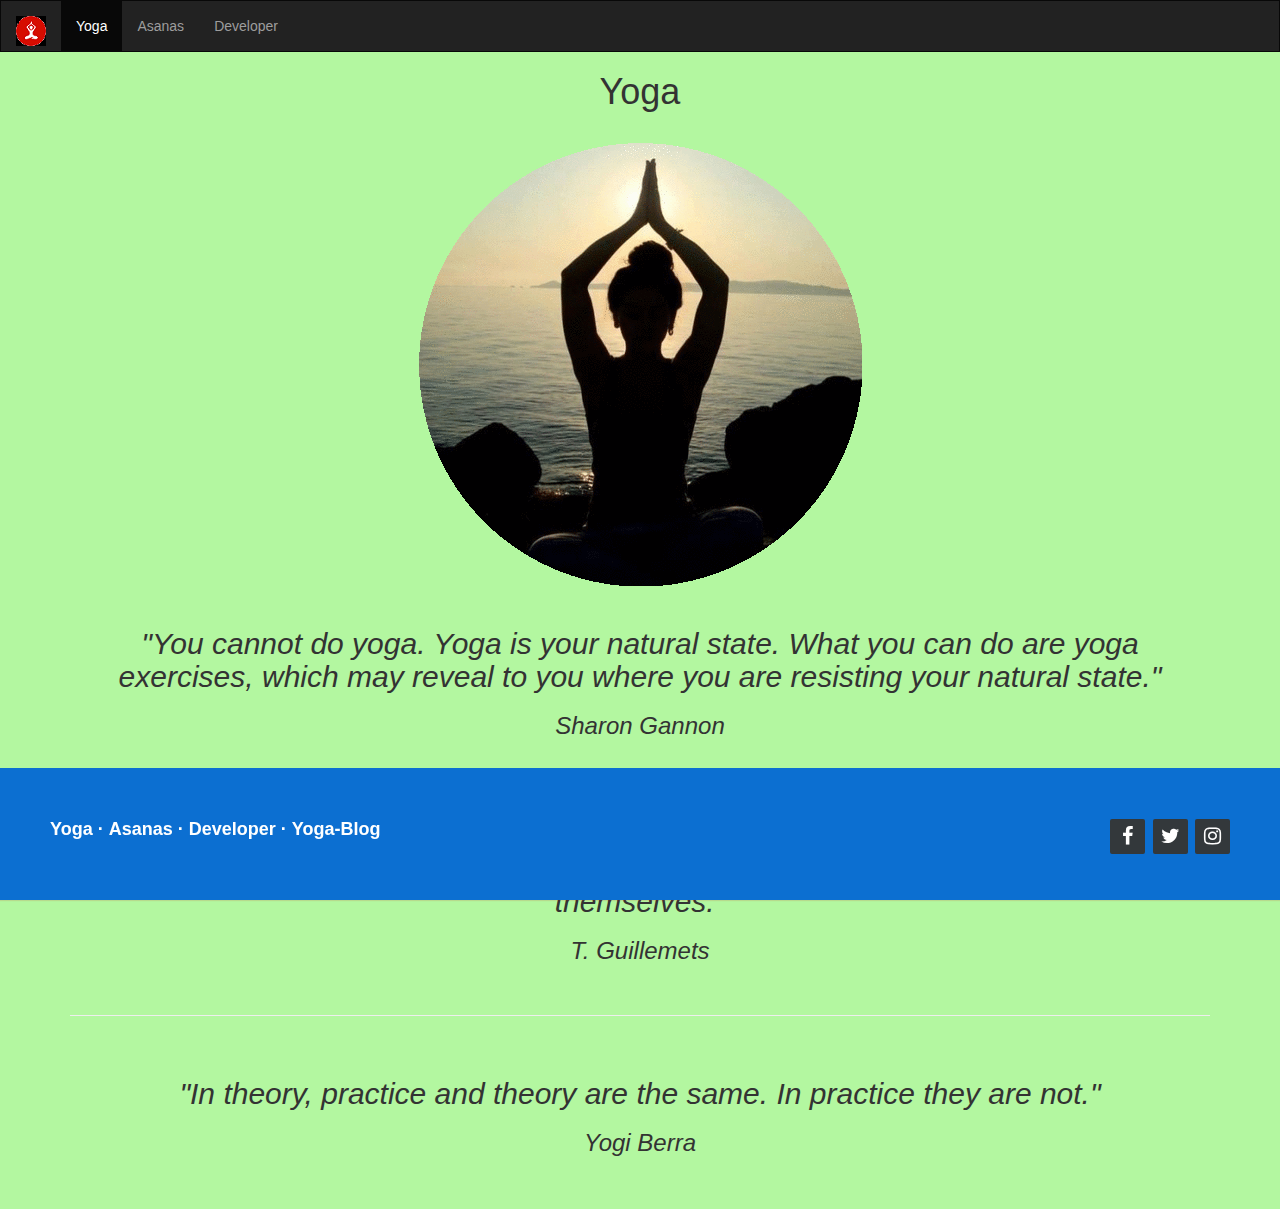
<file: index.html>
<!DOCTYPE html>
<html lang="en">
<head>
  <title>Yoga-info</title>
  <meta charset="utf-8">
  <meta http-equiv="X-UA-Compatible" content="IE=edge">
  <meta name="keywords" content="footer, links, icons" />
  <meta name="viewport" content="width=device-width, initial-scale=1">
  <link rel="stylesheet" href="https://maxcdn.bootstrapcdn.com/bootstrap/3.3.7/css/bootstrap.min.css">
  <link rel="stylesheet" href="http://maxcdn.bootstrapcdn.com/font-awesome/4.2.0/css/font-awesome.min.css">
  <link rel="stylesheet" href="demo.css">
  <link rel="stylesheet" href="footer-distributed.css">
  <script src="https://ajax.googleapis.com/ajax/libs/jquery/3.1.1/jquery.min.js"></script>
  <script src="https://maxcdn.bootstrapcdn.com/bootstrap/3.3.7/js/bootstrap.min.js"></script>
  <style>
    
    .navbar {
      margin-bottom: 0;
      border-radius: 0;
    }
    
     
    .row.content {height: 450px}
    
    
     
    footer {
      background-color: #555;
      color: white;
      padding: 15px;
    }
    
    
    @media screen and (max-width: 767px) {
      .row.content {height:auto;} 
    }
  </style>
</head>
<body>

  <div class="translate"> 
<div id="google_translate_element"></div><script type="text/javascript">
function googleTranslateElementInit() {
  new google.translate.TranslateElement({pageLanguage: 'en', layout: google.translate.TranslateElement.InlineLayout.HORIZONTAL}, 'google_translate_element');
}
</script><script type="text/javascript" src="//translate.google.com/translate_a/element.js?cb=googleTranslateElementInit"></script>
</div>
<nav class="navbar navbar-inverse">
  <div class="container-fluid">
    <div class="navbar-header">
      <button type="button" class="navbar-toggle" data-toggle="collapse" data-target="#myNavbar">
        <span class="icon-bar"></span>
        <span class="icon-bar"></span>
        <span class="icon-bar"></span>                        
      </button>
      <!-- yoga icon -->
      <a class="navbar-brand" href="index.html"><img src="icon1.png"></a>
    </div>
    <div class="collapse navbar-collapse" id="myNavbar">
      <ul class="nav navbar-nav">
        <li class="active  black"><a href="#">Yoga</a></li>
        <li><a href="Asanas.html">Asanas</a></li>
        <li><a href="About.html">Developer</a></li>
      </ul>
    </div>
  </div>
</nav>
<div class="container text-center">   
      <h1>Yoga</h1>
      <br>
      <img src="yoga.png" class="img-responsive center-block" />
      <br>
      <p><h2><i>"You cannot do yoga. Yoga is your natural state. What you can do are yoga exercises, which may reveal to you where you are resisting your natural state."</i></h2></p>
<h3><i>Sharon Gannon</i></h3>
<br>
<hr>
 
<br>

<p><h2><i>"A photographer gets people to pose for him. A yoga instructor gets people to pose for themselves."</i></h2></p>
<h3><i>T. Guillemets</i></h3>
<br>
<hr>
<br>

<p><h2><i>"In theory, practice and theory are the same. In practice they are not."</i></h2></p>
<h3><i>Yogi Berra</i></h3>
<br>
<br>
</div>

  <footer class="footer-distributed">
      <div class="footer-right">

        <a href="#"><i class="fa fa-facebook"></i></a>
        <a href="#"><i class="fa fa-twitter"></i></a>
        <a href="#"><i class="fa fa-instagram"></i></a>
      </div>

      <div class="footer-left">

        <p class="footer-links">
          <a href="index.html">Yoga</a>
          ·
          <a href="Asanas.html">Asanas</a>
          ·
          <a href="About.html">Developer</a>
          ·
          <a href="#">Yoga-Blog</a>
        </p>
      </div>
  </footer>
</body>
</html>
</file>
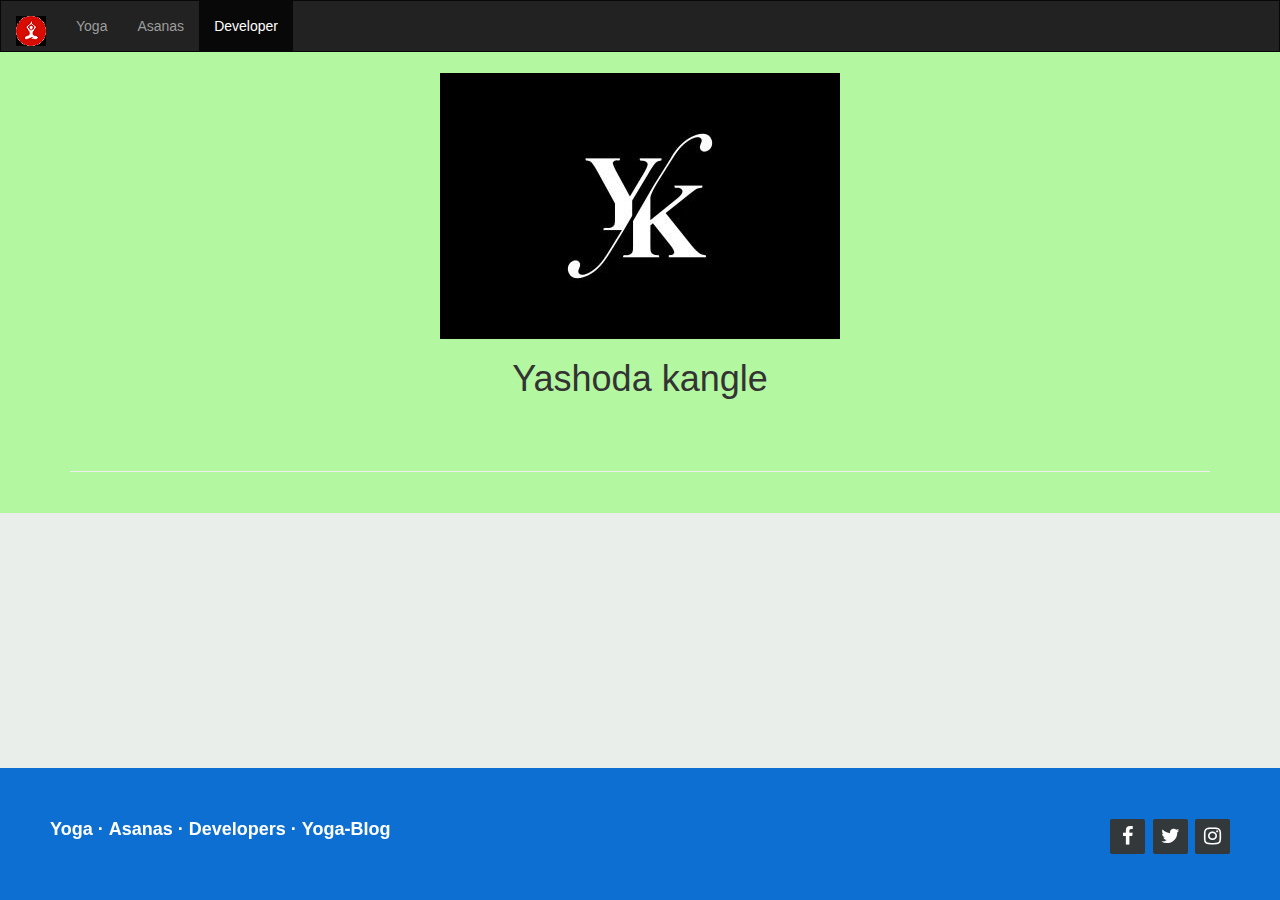
<file: About.html>
<!DOCTYPE html>
<html lang="en">
<head>
  <title>Yoga</title>
  <meta charset="utf-8">
  <meta http-equiv="X-UA-Compatible" content="IE=edge">
  <meta name="keywords" content="footer, links, icons" />
  <meta name="viewport" content="width=device-width, initial-scale=1">
  <link rel="stylesheet" href="https://maxcdn.bootstrapcdn.com/bootstrap/3.3.7/css/bootstrap.min.css">
  <link rel="stylesheet" href="http://maxcdn.bootstrapcdn.com/font-awesome/4.2.0/css/font-awesome.min.css">
  <link rel="stylesheet" href="demo.css">
  <link rel="stylesheet" href="footer-distributed.css">
  <script src="https://ajax.googleapis.com/ajax/libs/jquery/3.1.1/jquery.min.js"></script>
  <script src="https://maxcdn.bootstrapcdn.com/bootstrap/3.3.7/js/bootstrap.min.js"></script>
  <style>
       
    .navbar {
      margin-bottom: 0;
      border-radius: 0;
    }
    
     
    .row.content {height: 450px}
    
    
    
 
    footer {
      background-color: #555;
      color: white;
      padding: 15px;
    }
   
    @media screen and (max-width: 767px) {
      .row.content {height:auto;} 
    }
  </style>
</head>
<body>
  <div class="translate"> 
    <div id="google_translate_element"></div><script type="text/javascript">
    function googleTranslateElementInit() {
      new google.translate.TranslateElement({pageLanguage: 'en', layout: google.translate.TranslateElement.InlineLayout.HORIZONTAL}, 'google_translate_element');
    }
    </script><script type="text/javascript" src="//translate.google.com/translate_a/element.js?cb=googleTranslateElementInit"></script>
    </div>
  <nav class="navbar navbar-inverse">
  <div class="container-fluid">
    <div class="navbar-header">
      <button type="button" class="navbar-toggle" data-toggle="collapse" data-target="#myNavbar">
        <span class="icon-bar"></span>
        <span class="icon-bar"></span>
        <span class="icon-bar"></span>                        
      </button>
      <a class="navbar-brand" href="index.html"><img src="icon1.png"></a>
    </div>
    <div class="collapse navbar-collapse" id="myNavbar">
      <ul class="nav navbar-nav">
        <li><a href="index.html">Yoga</a></li>
        <li><a href="Asanas.html">Asanas</a></li>
        <li  class="active"><a href="#">Developer</a></li>
      </ul>
    </div>
  </div>
</nav>
<div class="container text-center "> 
  <br>  
      <img src="y.jpg" alt="">
      <br>
      <h1>Yashoda kangle</h1>
      <br>

      

      
<br>
<hr>
 

<br>
      
</div>
  <footer class="footer-distributed">

      <div class="footer-right">

        <a href="#"><i class="fa fa-facebook"></i></a>
        <a href="#"><i class="fa fa-twitter"></i></a>
        <a href="#"><i class="fa fa-instagram"></i></a>
      </div>

      <div class="footer-left">

        <p class="footer-links">
          <a href="index.html">Yoga</a>
          ·
          <a href="Asanas.html">Asanas</a>
          ·
          <a href="About.html">Developers</a>
          ·
          <a href="#">Yoga-Blog</a>
        </p>
      </div>

  </footer>

</body>
</html>
</file>
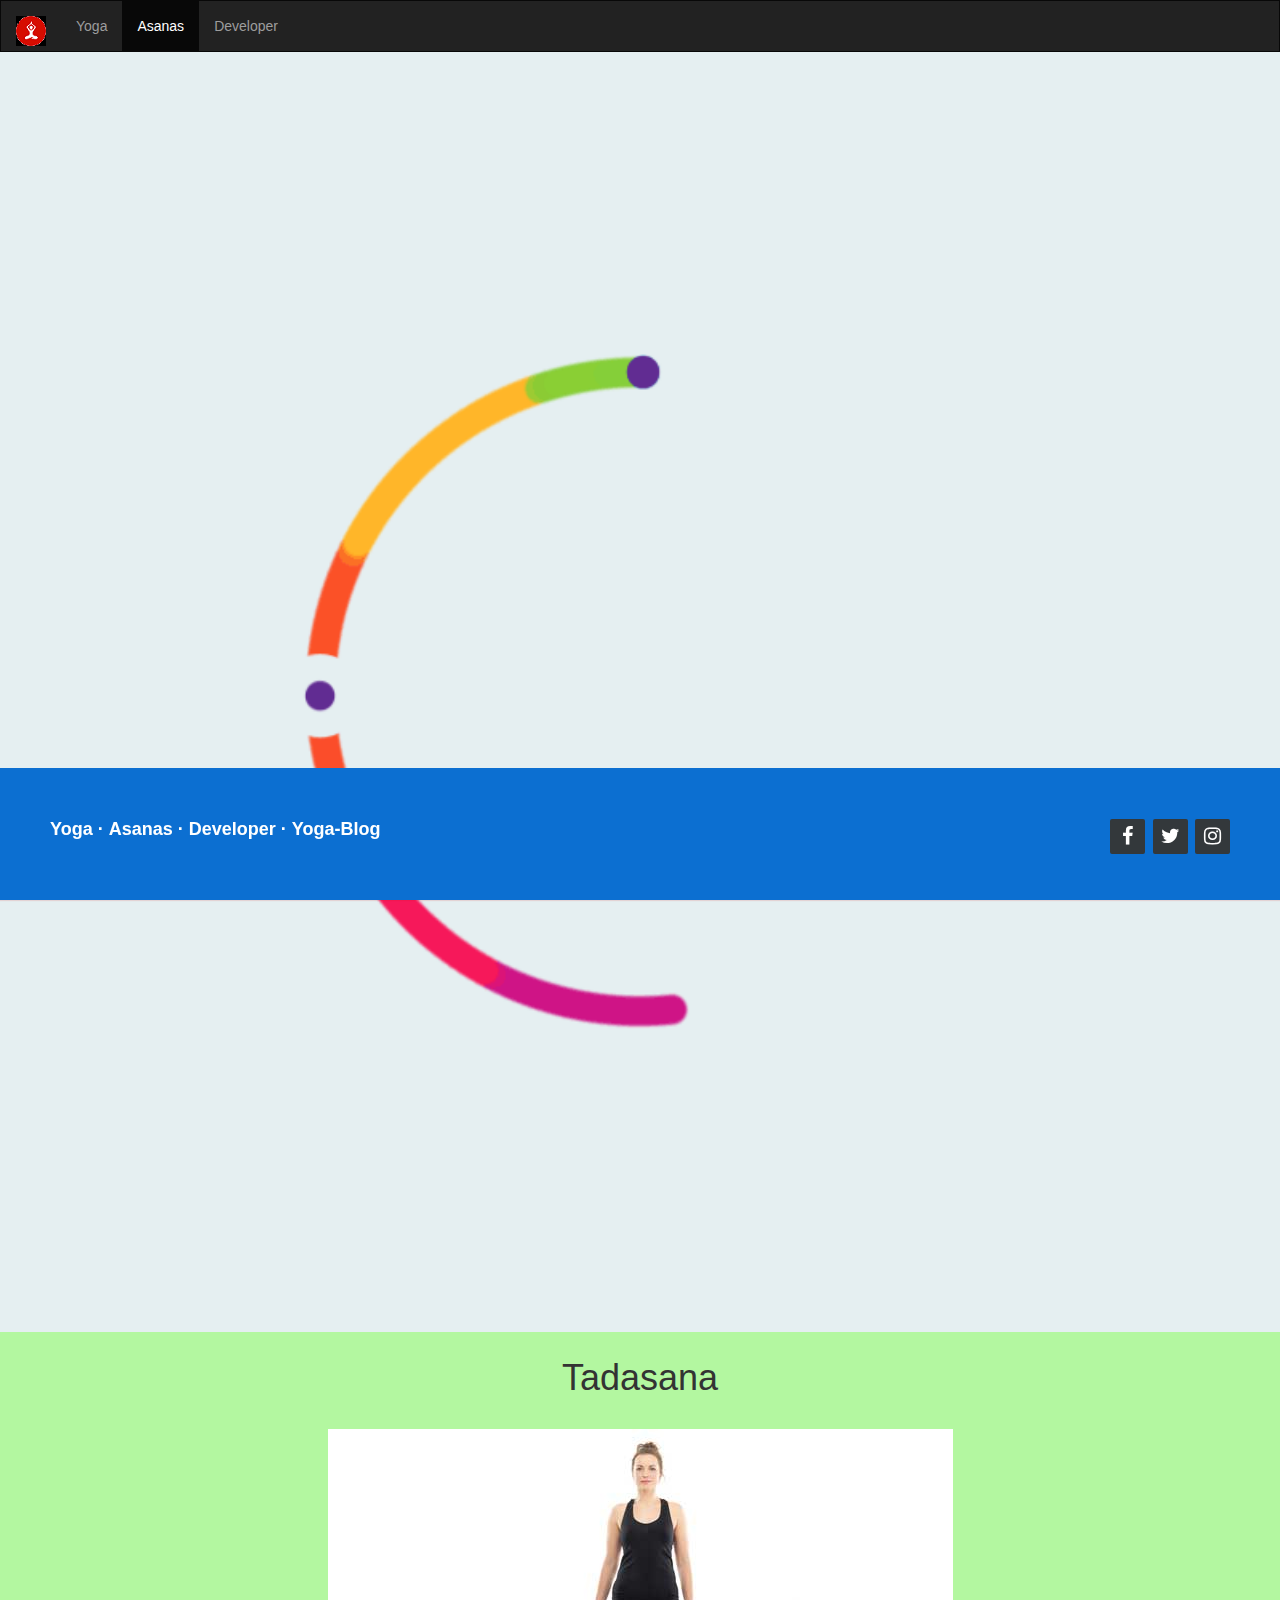
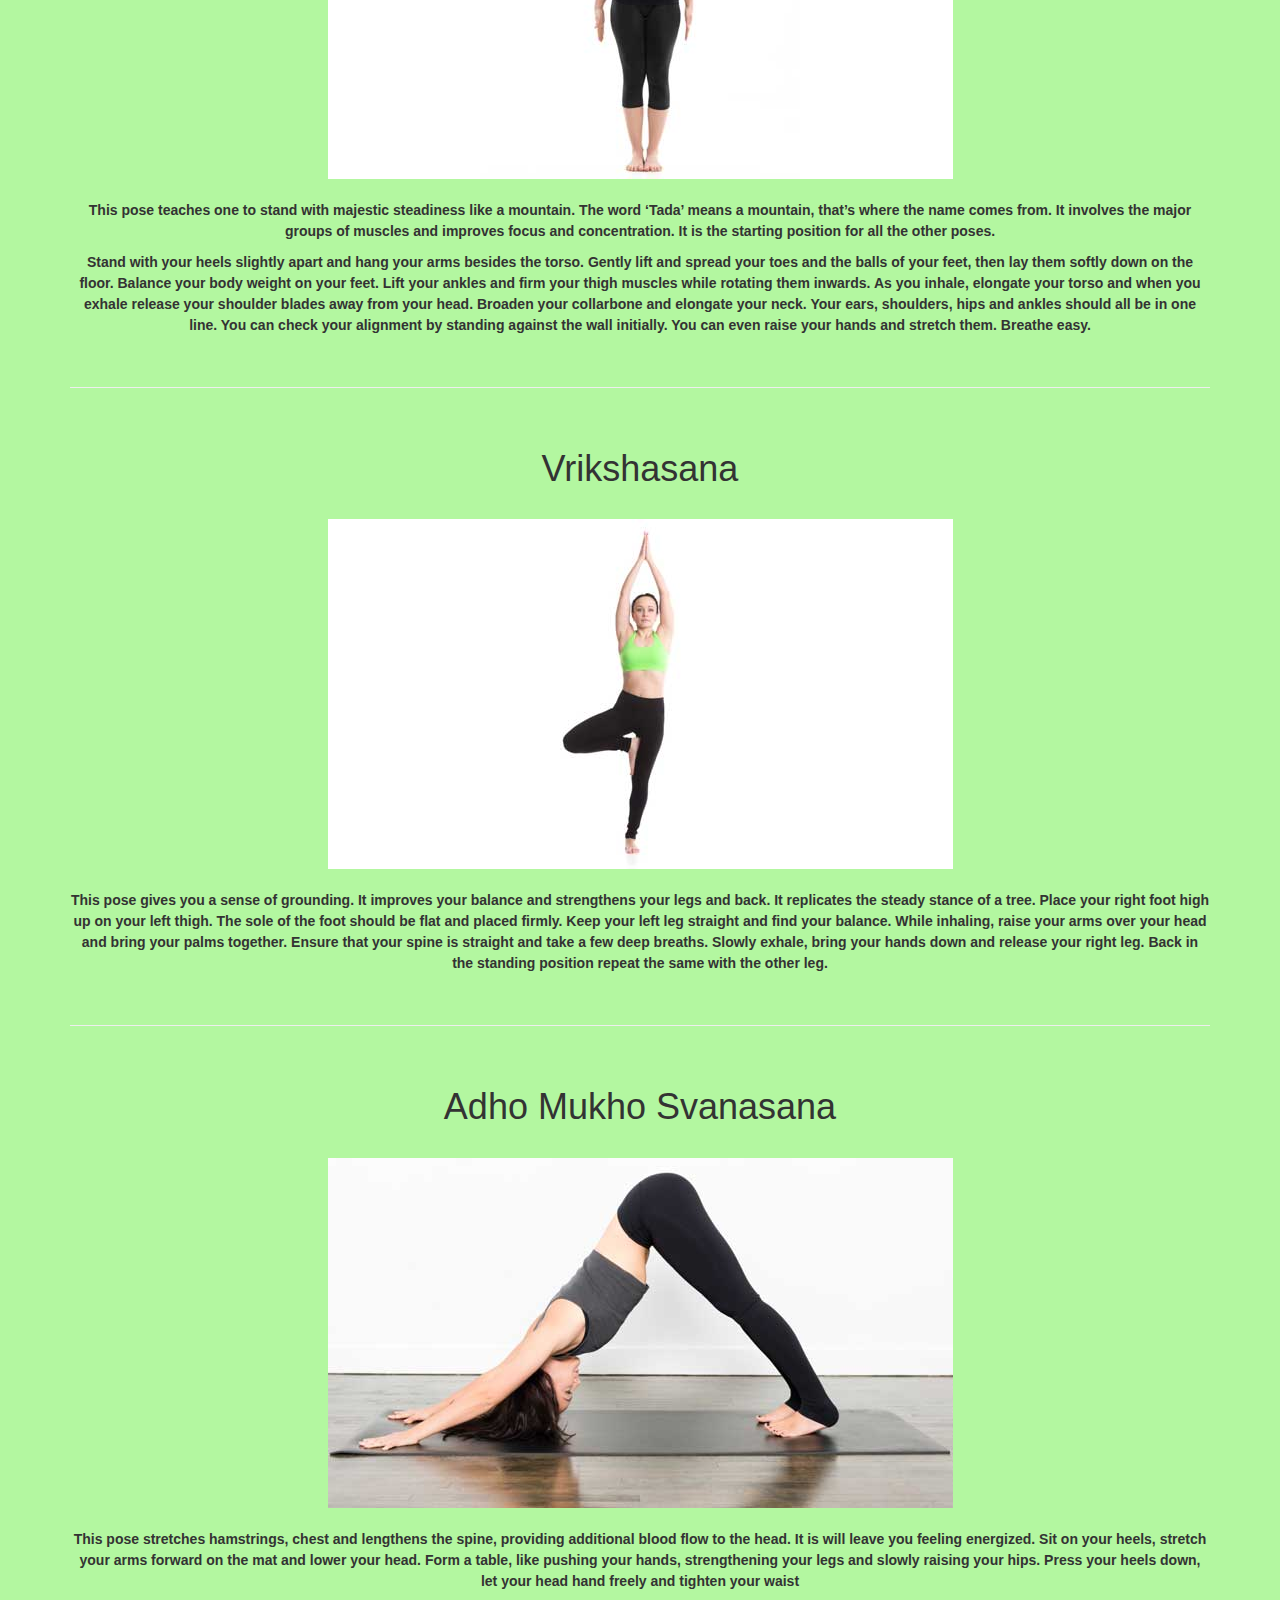
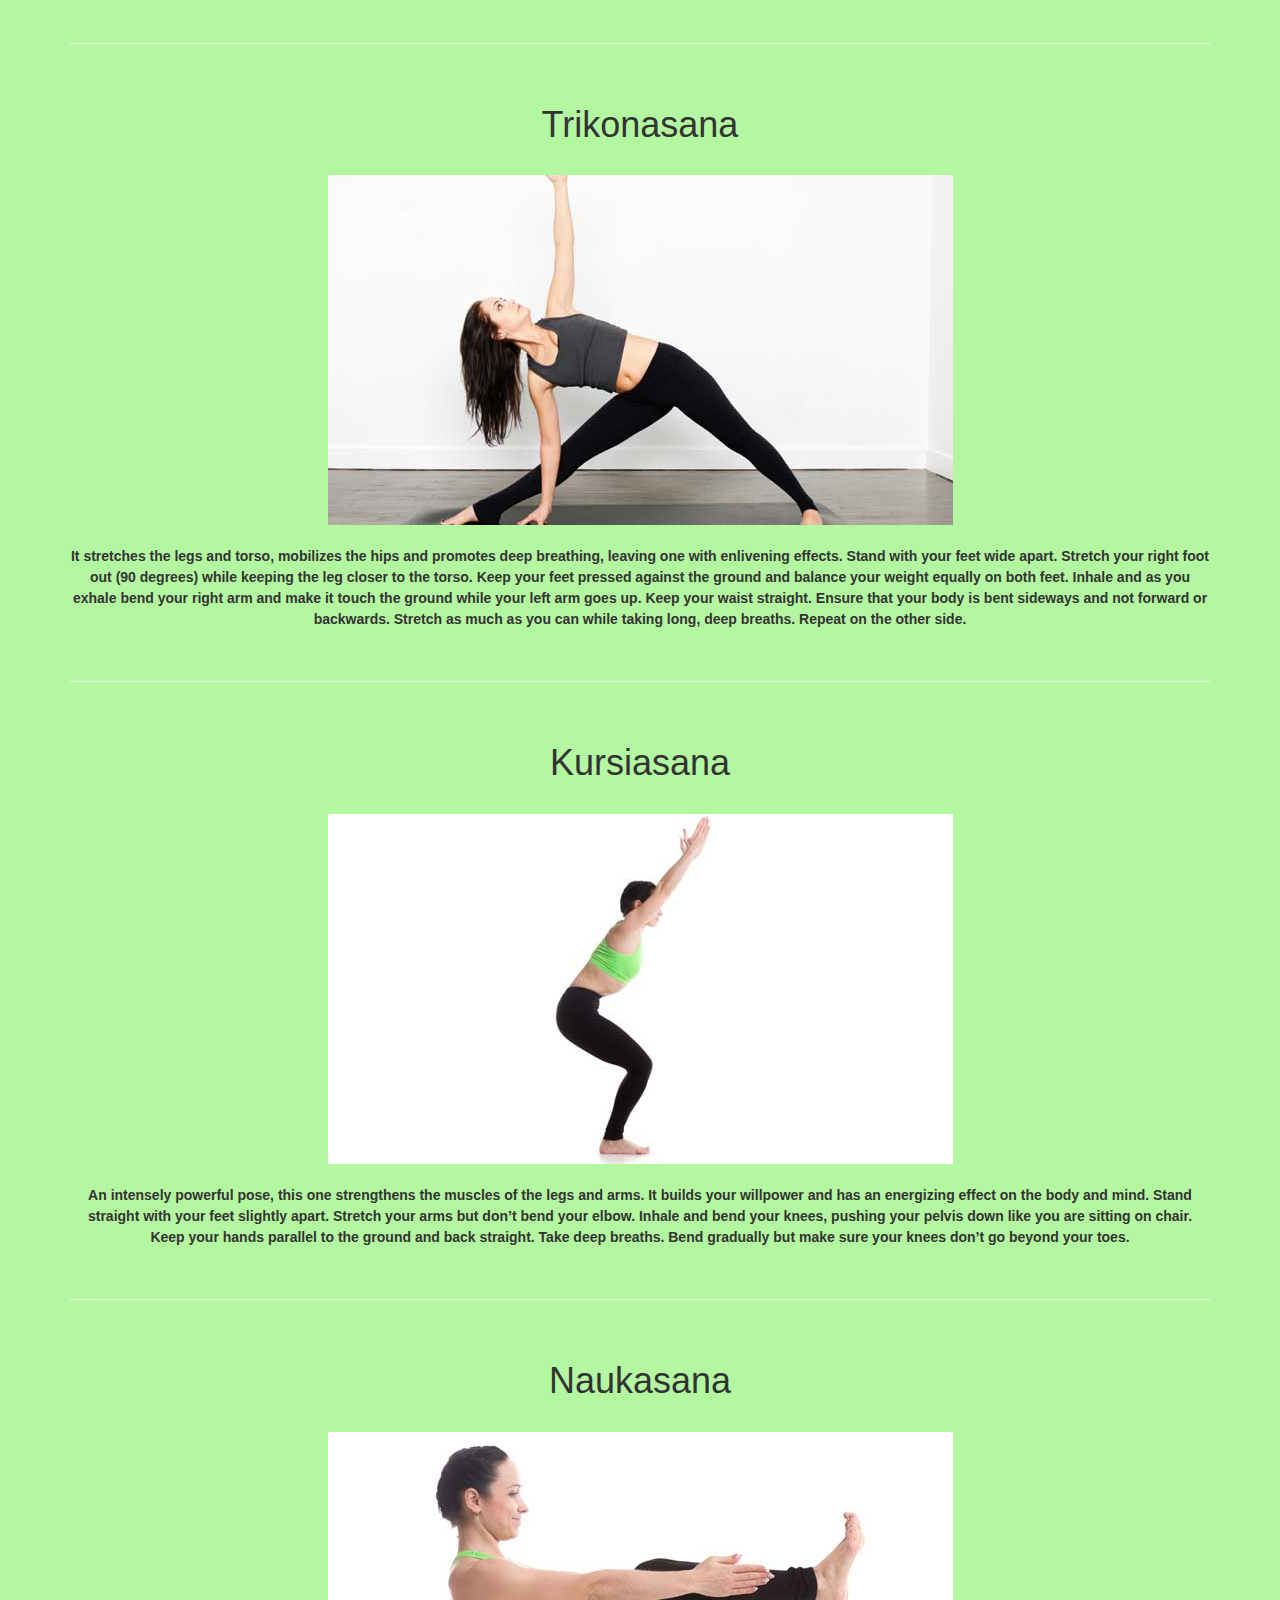
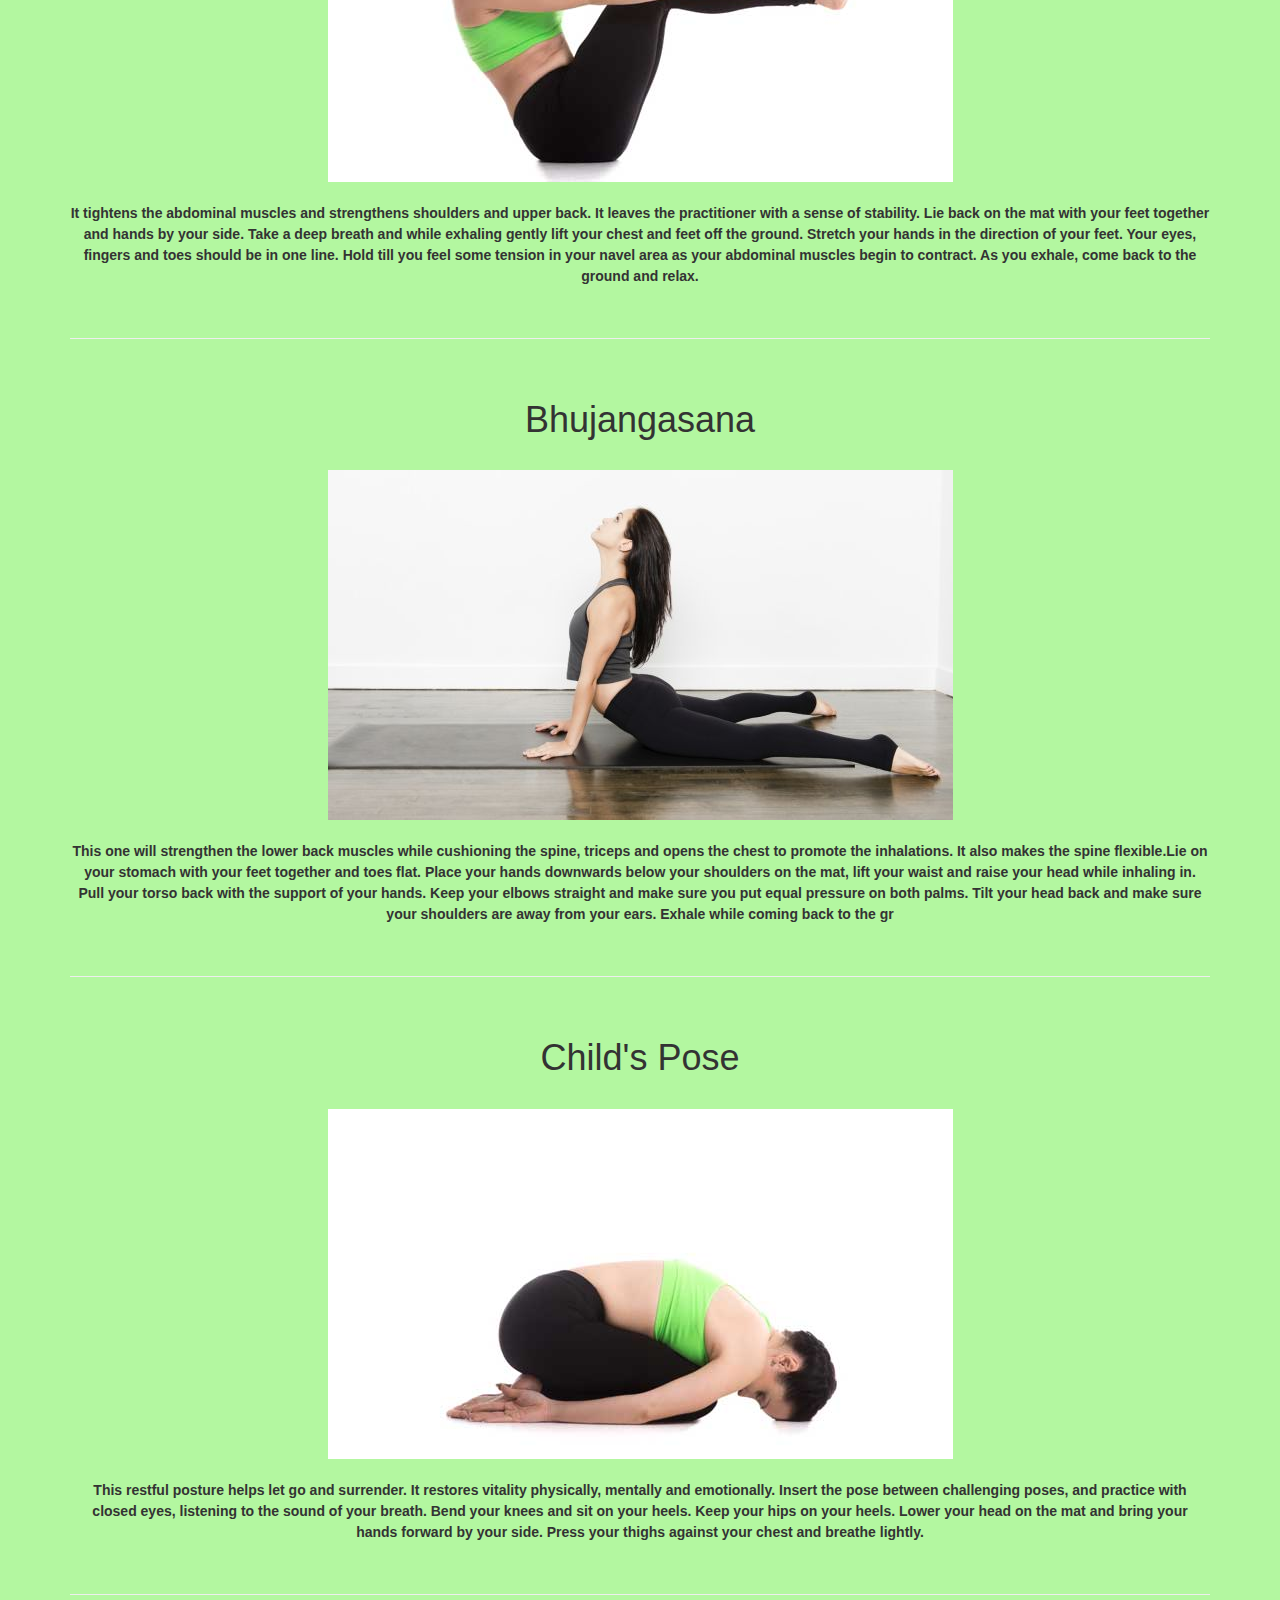
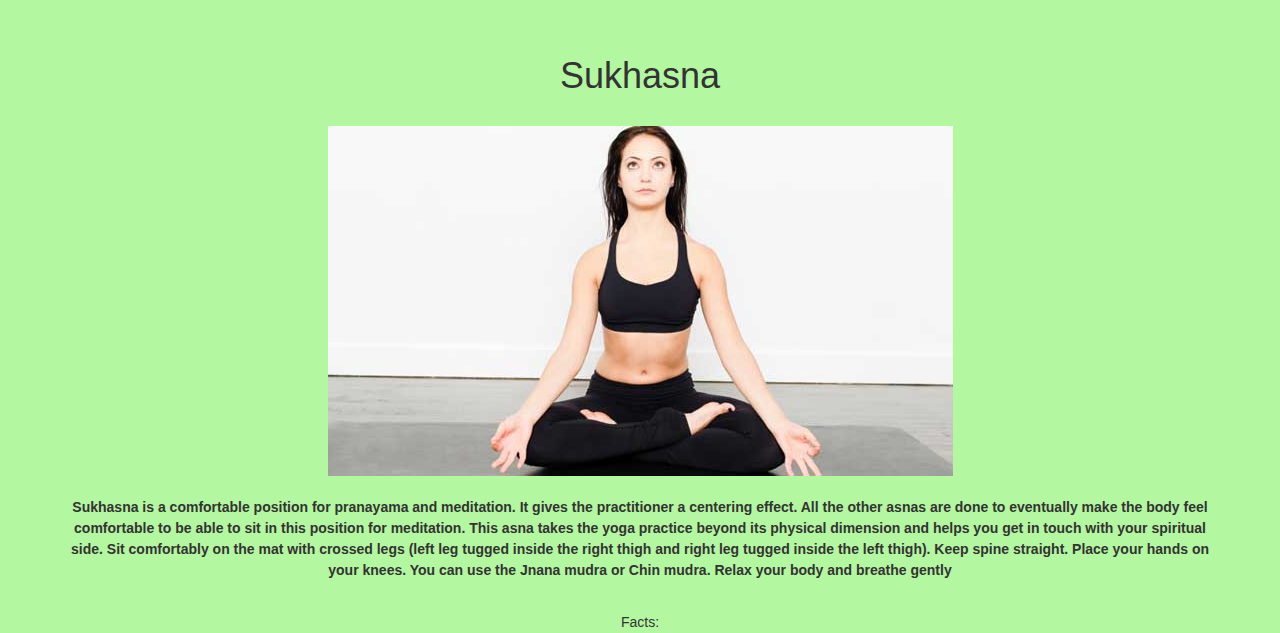
<file: Asanas.html>
<!DOCTYPE html>
<html lang="en">
<head>
  <title>Yoga</title>
  <meta charset="utf-8">
  <meta http-equiv="X-UA-Compatible" content="IE=edge">
  <meta name="keywords" content="footer, links, icons" />
  <meta name="viewport" content="width=device-width, initial-scale=1">
  <link rel="stylesheet" href="https://maxcdn.bootstrapcdn.com/bootstrap/3.3.7/css/bootstrap.min.css">
  <link rel="stylesheet" href="http://maxcdn.bootstrapcdn.com/font-awesome/4.2.0/css/font-awesome.min.css">
  <link rel="stylesheet" href="demo.css">
  <link rel="stylesheet" href="footer-distributed.css">
  <script src="https://ajax.googleapis.com/ajax/libs/jquery/3.1.1/jquery.min.js"></script>
  <script src="https://maxcdn.bootstrapcdn.com/bootstrap/3.3.7/js/bootstrap.min.js"></script>
  <style>
     
    .navbar {
      margin-bottom: 0;
      border-radius: 0;
    }
    
    
    .row.content {height: 450px}
    
    
  
    footer {
      background-color: #555;
      color: white;
      padding: 15px;
    }
    
   
    @media screen and (max-width: 767px) {
      .row.content {height:auto;} 
    }
  </style>
</head>
<body>
  <div class="translate"> 
    <div id="google_translate_element"></div><script type="text/javascript">
    function googleTranslateElementInit() {
      new google.translate.TranslateElement({pageLanguage: 'en', layout: google.translate.TranslateElement.InlineLayout.HORIZONTAL}, 'google_translate_element');
    }
    </script><script type="text/javascript" src="//translate.google.com/translate_a/element.js?cb=googleTranslateElementInit"></script>
    </div>
     
<nav class="navbar navbar-inverse">
  <div class="container-fluid">
    <div class="navbar-header">
      <button type="button" class="navbar-toggle" data-toggle="collapse" data-target="#myNavbar">
        <span class="icon-bar"></span>
        <span class="icon-bar"></span>
        <span class="icon-bar"></span>                        
      </button>
      <a class="navbar-brand" href="index.html"><img src="icon1.png"></a>
    </div>
    <div class="collapse navbar-collapse" id="myNavbar">
      <ul class="nav navbar-nav">
        <li><a href="index.html">Yoga</a></li>
        <li class="active"><a href="#">Asanas</a></li>
        <li><a href="About.html">Developer</a></li>
      </ul>
    </div>
  </div>
</nav>
      <video max-width="640" autoplay loop style="width:100%;height: 20%;" poster="loading.gif" preload="none">
      <source src="benefit.mp4" type="video/mp4">
      </video>
<div class="container text-center">   
      <h1>Tadasana</h1>
      <br>
      <img src="tadasana.jpg" class="img-responsive center-block" class="img-rounded" />
      <br>
      <p><b>This pose teaches one to stand with majestic steadiness like a mountain. The word ‘Tada’ means a mountain, that’s where the name comes from. It involves the major groups of muscles and improves focus and concentration. It is the starting position for all the other poses.</b></p>
      <p><b>Stand with your heels slightly apart and hang your arms besides the torso. Gently lift and spread your toes and the balls of your feet, then lay them softly down on the floor. Balance your body weight on your feet. Lift your ankles and firm your thigh muscles while rotating them inwards. As you inhale, elongate your torso and when you exhale release your shoulder blades away from your head. Broaden your collarbone and elongate your neck. Your ears, shoulders, hips and ankles should all be in one line. You can check your alignment by standing against the wall initially. You can even raise your hands and stretch them. Breathe easy.</b></p>
      <br>
      <hr>
      <br>
      <h1>Vrikshasana</h1>
      <br>
      <img src="vrikshasna.jpg" class="img-responsive center-block" class="img-rounded" />
      <br>
      <p><b>This pose gives you a sense of grounding. It improves your balance and strengthens your legs and back. It replicates the steady stance of a tree. Place your right foot high up on your left thigh. The sole of the foot should be flat and placed firmly. Keep your left leg straight and find your balance. While inhaling, raise your arms over your head and bring your palms together. Ensure that your spine is straight and take a few deep breaths. Slowly exhale, bring your hands down and release your right leg. Back in the standing position repeat the same with the other leg.</b></p>
      <br>
      <hr>
      <br>
      <h1>Adho Mukho Svanasana</h1>
      <br>
      <img src="adho.jpg" class="img-responsive center-block" class="img-rounded" />
      <br>
      <p><b>This pose stretches hamstrings, chest and lengthens the spine, providing additional blood flow to the head. It is will leave you feeling energized. Sit on your heels, stretch your arms forward on the mat and lower your head. Form a table, like pushing your hands, strengthening your legs and slowly raising your hips. Press your heels down, let your head hand freely and tighten your waist</b></p>
      <br>
      <hr>
      <br>
      <h1>Trikonasana</h1>
      <br>
      <img src="trikoasana.jpg" class="img-responsive center-block" class="img-rounded" />
      <br>
      <p><b>It stretches the legs and torso, mobilizes the hips and promotes deep breathing, leaving one with enlivening effects. Stand with your feet wide apart. Stretch your right foot out (90 degrees) while keeping the leg closer to the torso. Keep your feet pressed against the ground and balance your weight equally on both feet. Inhale and as you exhale bend your right arm and make it touch the ground while your left arm goes up. Keep your waist straight. Ensure that your body is bent sideways and not forward or backwards. Stretch as much as you can while taking long, deep breaths. Repeat on the other side.</b></p>
      <br>
      <hr>
      <br>
      <h1>Kursiasana</h1>
      <br>
      <img src="kursi.jpg" class="img-responsive center-block" class="img-rounded" />
      <br>
      <p><b>An intensely powerful pose, this one strengthens the muscles of the legs and arms. It builds your willpower and has an energizing effect on the body and mind. Stand straight with your feet slightly apart. Stretch your arms but don’t bend your elbow. Inhale and bend your knees, pushing your pelvis down like you are sitting on chair. Keep your hands parallel to the ground and back straight. Take deep breaths. Bend gradually but make sure your knees don’t go beyond your toes.</b></p>
      <br>
      <hr>
      <br>
      <h1>Naukasana</h1>
      <br>
      <img src="naukasana.jpg" class="img-responsive center-block" class="img-rounded" />
      <br>
      <p><b>It tightens the abdominal muscles and strengthens shoulders and upper back. It leaves the practitioner with a sense of stability. Lie back on the mat with your feet together and hands by your side. Take a deep breath and while exhaling gently lift your chest and feet off the ground. Stretch your hands in the direction of your feet. Your eyes, fingers and toes should be in one line. Hold till you feel some tension in your navel area as your abdominal muscles begin to contract. As you exhale, come back to the ground and relax.</b></p>
      <br>
      <hr>
      <br>
      <h1>Bhujangasana</h1>
      <br>
      <img src="bhuj.jpg" class="img-responsive center-block" class="img-rounded" />
      <br>
      <p><b>This one will strengthen the lower back muscles while cushioning the spine, triceps and opens the chest to promote the inhalations. It also makes the spine flexible.Lie on your stomach with your feet together and toes flat. Place your hands downwards below your shoulders on the mat, lift your waist and raise your head while inhaling in. Pull your torso back with the support of your hands. Keep your elbows straight and make sure you put equal pressure on both palms.  Tilt your head back and make sure your shoulders are away from your ears. Exhale while coming back to the gr</b></p>
      <br>
      <hr>
      <br>
      <h1>Child's Pose</h1>
      <br>
      <img src="child.jpg" class="img-responsive center-block" class="img-rounded" />
      <br>
      <p><b>This restful posture helps let go and surrender. It restores vitality physically, mentally and emotionally. Insert the pose between challenging poses, and practice with closed eyes, listening to the sound of your breath. Bend your knees and sit on your heels. Keep your hips on your heels. Lower your head on the mat and bring your hands forward by your side. Press your thighs against your chest and breathe lightly.</b></p>
      <br>
      <hr>
      <br>
       <h1>Sukhasna</h1>
      <br>
      <img src="sukhasana.jpg" class="img-responsive center-block" class="img-rounded" />
      <br>
      <p><b>Sukhasna is a comfortable position for pranayama and meditation. It gives the practitioner a centering effect. All the other asnas are done to eventually make the body feel comfortable to be able to sit in this position for meditation. This asna takes the yoga practice beyond its physical dimension and helps you get in touch with your spiritual side. Sit comfortably on the mat with crossed legs (left leg tugged inside the right thigh and right leg tugged inside the left thigh). Keep spine straight. Place your hands on your knees. You can use the Jnana mudra or Chin mudra. Relax your body and breathe gently</b></p>
      <br>
      <details>
      <summary>	Facts:</summary>	
      Here are some facts.
      </details>	
</div>

  <footer class="footer-distributed">

      <div class="footer-right">

        <a href="#"><i class="fa fa-facebook"></i></a>
        <a href="#"><i class="fa fa-twitter"></i></a>
        <a href="#"><i class="fa fa-instagram"></i></a>
      </div>

      <div class="footer-left">

        <p class="footer-links">
          <a href="index.html">Yoga</a>
          ·
          <a href="Asanas.html">Asanas</a>
          ·
          <a href="About.html">Developer</a>
          ·
          <a href="#">Yoga-Blog</a>
        </p>
      </div>

  </footer>

</body>
</html>
</file>
<file: demo.css>
@import url('http://fonts.googleapis.com/css?family=Open+Sans:400,700');

*{
	padding:0;
	margin:0;
}

 

html{
	 
	background-color: #eaeeea;
}

body{
	font:14px/1.5 Arial, Helvetica, sans-serif;
 background-color: #b3f7a0;
 
}

header{
	 
	text-align: center;
	padding-top: 100px;
	margin-bottom:200px;
	 
}

header h1{
	font: normal 32px/1.5 'Open Sans', sans-serif;
	color: #e6ebf0;
	padding-bottom: 16px;
}

header h2{
	color: #F05283;
}

header h2 a{
	color:inherit;
	text-decoration: none;
	display: inline-block;
	border: 1px solid #F05283;
	padding: 10px 15px;
	border-radius: 3px;
	font: bold 14px/1 'Open Sans', sans-serif;
	text-transform: uppercase;
}

header h2 a:hover{
	background-color:#F05283;
	transition:0.2s;
	color:#fff;
}

header ul {
	max-width: 600px;
	margin: 60px auto 0;
}

header ul a{
	text-decoration: none;
	color: #FFF;
	text-align: left;
	background-color: #B9C1CA;
	padding: 10px 16px;
	border-radius: 2px;
	opacity: 0.8;
	font-size: 16px;
	display: inline-block;
	margin: 4px;
	line-height: 1;
	outline: none;

	transition: 0.2s ease;
}

header ul li a.active{
	background-color: #66B650;
	pointer-events: none;
}

header ul li a:hover {
	opacity: 1;
}

header ul{
	list-style: none;
	padding: 0;
}

header ul li{
	display: inline-block;
}

.translate{
	background-color: rgb(231, 242, 243);
	width: 100%;
	 
}
  

/* In our demo, the footers are fixed to the bottom of the page */

footer{
	position: fixed;
	bottom: 0;
}

@media (max-height:800px){
	footer { position: static; }
	header { padding-top:40px; }
}
</file>
<file: footer-distributed.css>
.footer-distributed{
	background-color: #0c6fd1;
	box-shadow: 0 1px 1px 0 rgba(216, 11, 11, 0.12);
	box-sizing: border-box;
	width: 100%;
	text-align: left;
	font: normal 16px sans-serif;

	padding: 45px 50px;
	margin-top: 80px;
}

.footer-distributed .footer-left p{
	color:  #8f9296;
	font-size: 14px;
	margin: 0;
}

/* Footer links */

.footer-distributed p.footer-links{
	font-size:18px;
	font-weight: bold;
	color:  #ffffff;
	margin: 0 0 10px;
	padding: 0;
}

.footer-distributed p.footer-links a{
	display:inline-block;
	line-height: 1.8;
	text-decoration: none;
	color:  inherit;
}

.footer-distributed .footer-right{
	float: right;
	margin-top: 6px;
	max-width: 180px;
}

.footer-distributed .footer-right a{
	display: inline-block;
	width: 35px;
	height: 35px;
	background-color:  #33383b;
	border-radius: 2px;

	font-size: 20px;
	color: #ffffff;
	text-align: center;
	line-height: 35px;

	margin-left: 3px;
}

/* If you don't want the footer to be responsive, remove these media queries */

/* @media (max-width: 600px) {

	.footer-distributed .footer-left,
	.footer-distributed .footer-right{
		text-align: center;
	}

	.footer-distributed .footer-right{
		float: none;
		margin: 0 auto 20px;
	}

	.footer-distributed .footer-left p.footer-links{
		line-height: 1.8;
	}
} */
</file>
